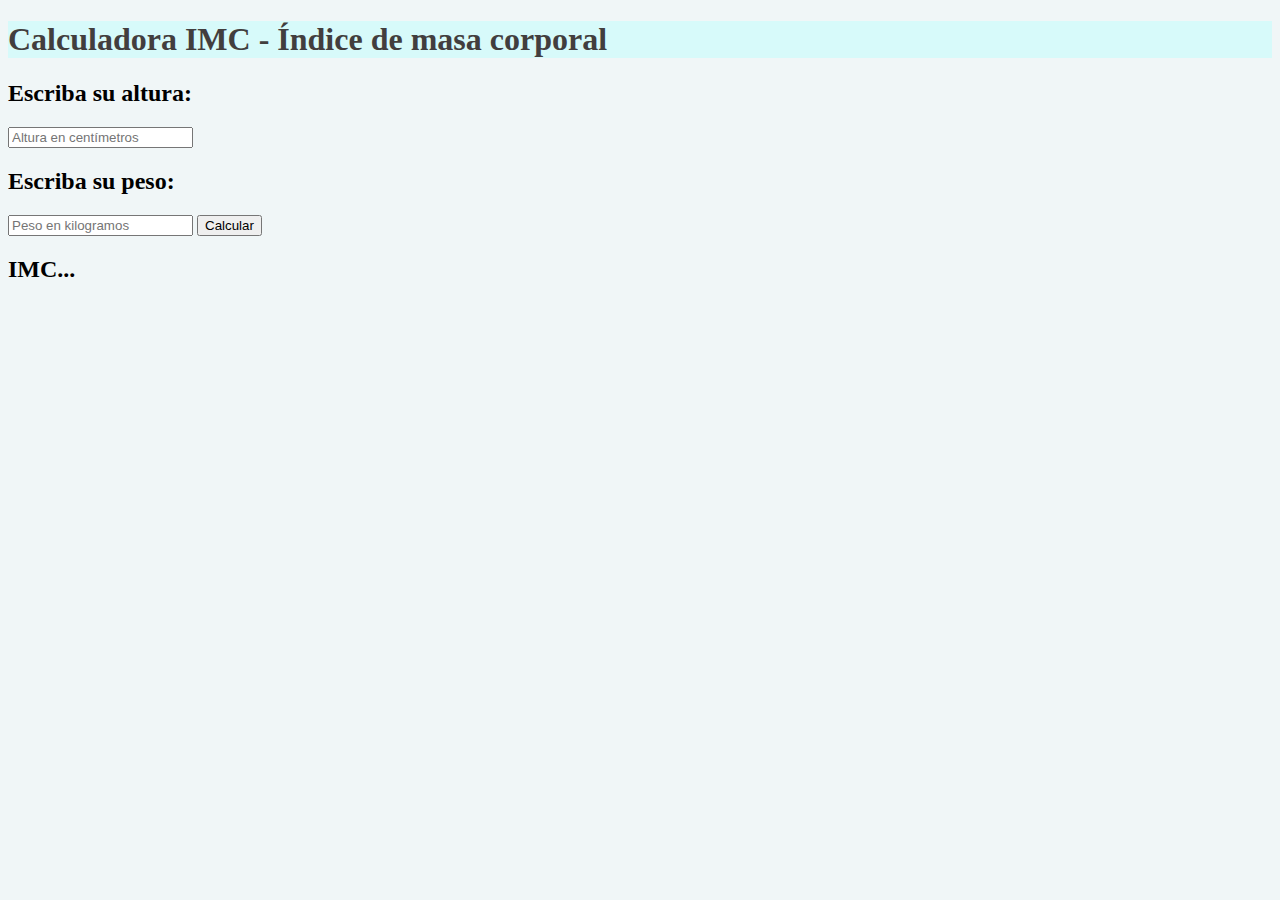
<file: index.html>
<!DOCTYPE html>
<html lang="es">

<head>
    <link rel="stylesheet" href="styles.css">
    <meta charset="UTF-8" />
    <title>Calculadora IMC -Alfa Versión</title>
</head>
<script src="index.js"></script>

<body>
    <header>
        <h1>Calculadora IMC - Índice de masa corporal</h1>
    </header>

    <form>
        <h2>Escriba su altura:</h2>
        <input type="number" id="altura" name="altura" placeholder="Altura en centímetros">
        <h2>Escriba su peso:</h2>
        <input type="number" id="peso" name="peso" placeholder="Peso en kilogramos">
        <button name="button" onclick="event.preventDefault(); calc()">Calcular</button>
    </form>

    <h2 id="resul">IMC...</h2>

</body>

</html>
</file>
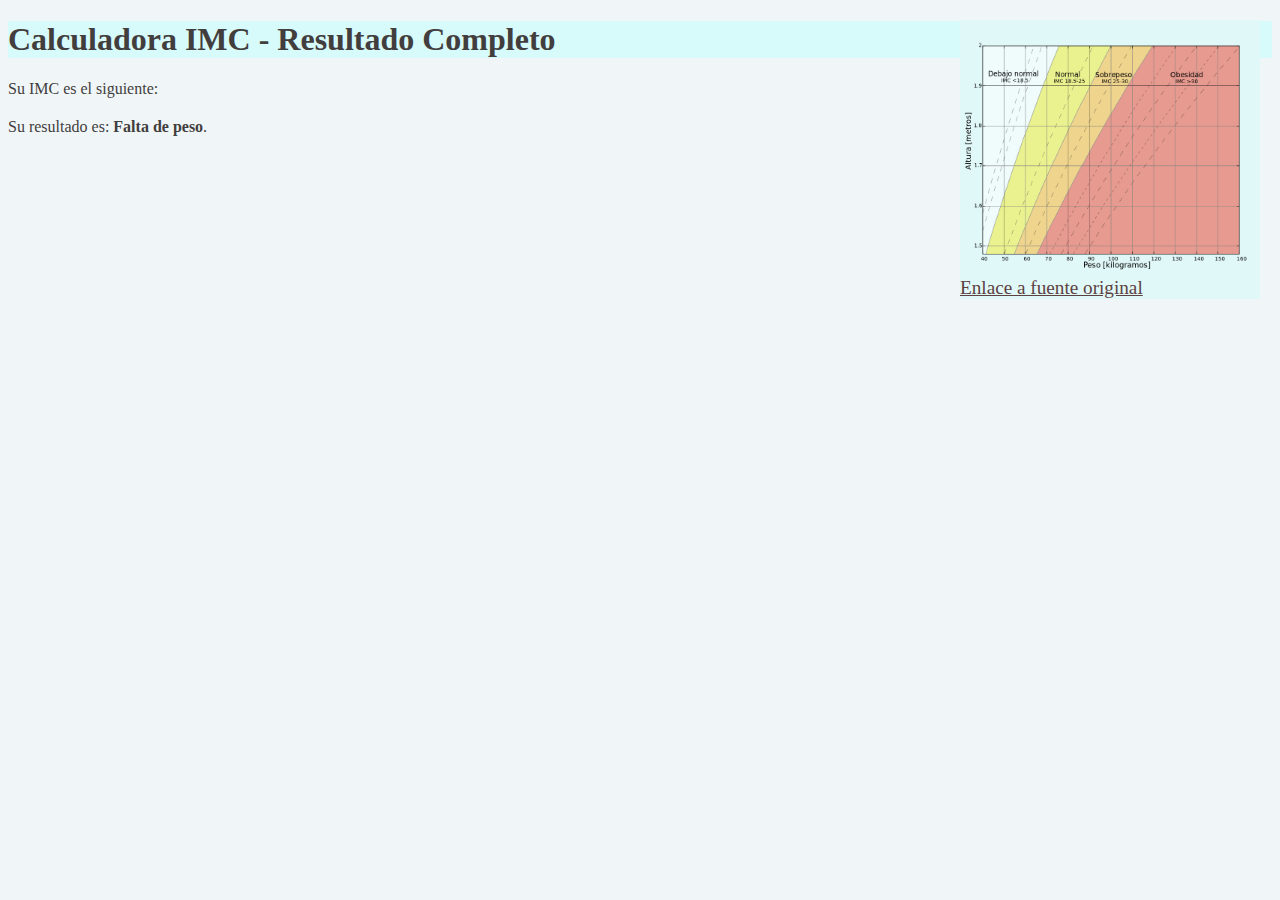
<file: resultado.html>
<!DOCTYPE html>
<html lang="es">

<head>
    <link rel="stylesheet" href="styles.css">
    <meta charset="UTF-8" />
    <title>Resultado IMC</title>
</head>


<body>
    <header>
        <h1>Calculadora IMC - Resultado Completo</h1>
    </header>

    <div class="imagen">
        <a href="Body_mass_index_chart-es.svg.png"><img src="Body_mass_index_chart-es.svg.png" alt="">
        <a href="https://commons.wikimedia.org/w/index.php?curid=34712943">Enlace a fuente original</a>
    </div>

    <p>Su IMC es el siguiente:</p>
    <h2 id="resul"></h2>
    <p id="texto"></p>
    <script src="resultado.js"></script>

</body>
</file>
<file: styles.css>
header {
    background-color: rgb(215, 250, 250);
}

body {
    background-color: rgb(240, 246, 247);
}

a {
    color: rgb(90, 72, 72);
    font-size: 1.2rem;
}

a:link {
    color: rgb(92, 65, 65);
}

a:active {
    color: rgb(110, 82, 82)
  }

h1 {
    color: rgb(66, 62, 62);
}

p {
    color: rgb(66, 62, 62);
}

.imagen {
    width: 300px;
    position: absolute;
    right: 20px;
    top: 20px;
    background-color: rgb(225, 248, 248);
}

img {
    border-radius: 2px;
    padding: 1px;
    width: 300px;
}
</file>
